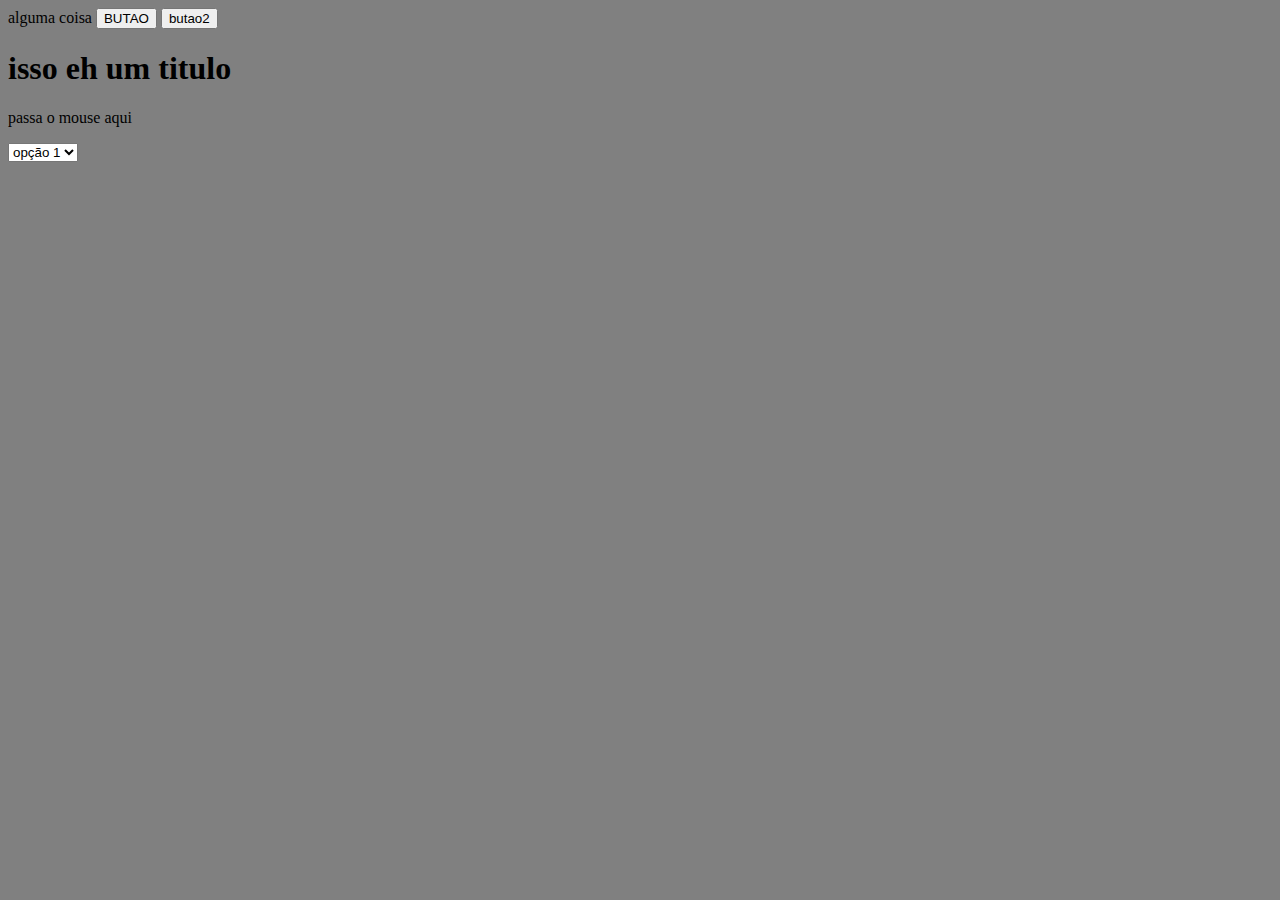
<file: bootcamp_react/javascript/index.html>
<!DOCTYPE html>
<html lang="pt-br">
    <head>
        <title>titulo  do teste</title>
        <meta charset="utf-8">
        <script type="text/javascript" src="main.js"></script>
    </head>

    <body style="background-color: grey;" onload="load()">
        alguma coisa
        <button type="button" onclick="clicou()">BUTAO</button>
        <button type="button" onclick="trocapag()">butao2</button>
        <h1 id="titulo" onclick="trocapag(this)">isso eh um titulo</h1>
        <p  onmouseover="mudatexto(this)" onmouseout="tiratexto(this)">passa o mouse aqui</p>

        <select onchange="seleciona(this)">
            <option value="1">opção 1</option>
            <option value="2">opção 2</option>
            <option value="4">opção 4</option>
        </select>
    </body>
</html>
</file>
